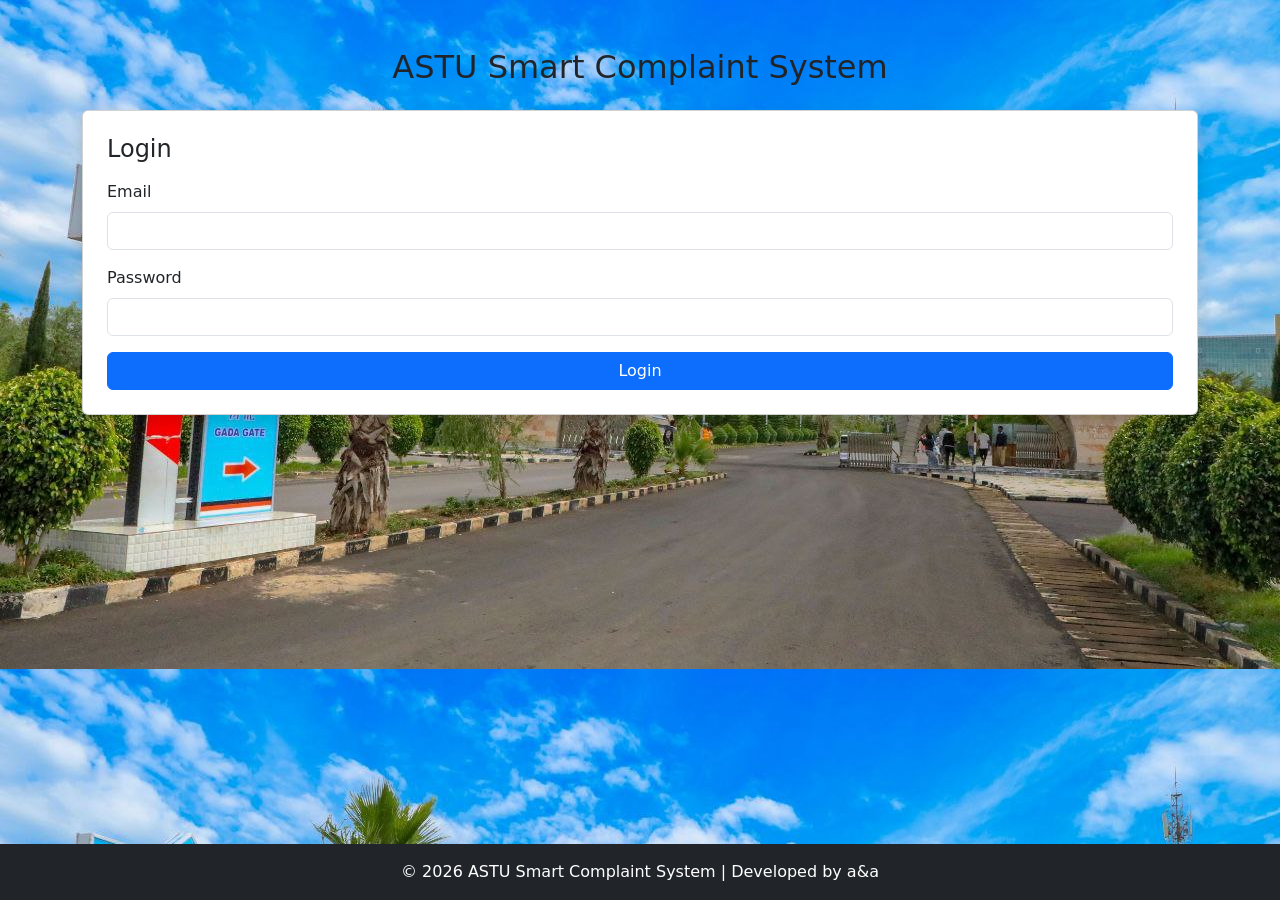
<file: index.html>
<!doctype html>
<html lang="en">
  <head>
    <meta charset="UTF-8" />
    <meta name="viewport" content="width=device-width, initial-scale=1.0" />
    <title>ASTU Smart Complaint System</title>

    <link
      href="https://cdn.jsdelivr.net/npm/bootstrap@5.3.2/dist/css/bootstrap.min.css"
      rel="stylesheet"
    />
    <link rel="stylesheet" href="css/style.css" />
  </head>
  <body class="bg-light d-flex flex-column min-vh-100">
    <div class="container mt-5 flex-grow-1">
      <h2 class="text-center mb-4">ASTU Smart Complaint System</h2>

      <div class="card p-4 shadow">
        <h4 class="mb-3">Login</h4>

        <form id="loginForm">
          <div class="mb-3">
            <label for="email" class="form-label">Email</label>
            <input type="email" class="form-control" id="email" required />
          </div>
          <div class="mb-3">
            <label for="password" class="form-label">Password</label>
            <input
              type="password"
              class="form-control"
              id="password"
              required
            />
          </div>
          <button type="button" class="btn btn-primary w-100">Login</button>
        </form>
      </div>
    </div>
    <footer class="bg-dark text-white text-center py-3 mt-auto">
      © 2026 ASTU Smart Complaint System | Developed by a&a
    </footer>

    <script src="js/auth.js"></script>
  </body>
</html>
</file>
<file: css/style.css>
body {
  background-image: url(../img/geda.jpg);
}
</file>
